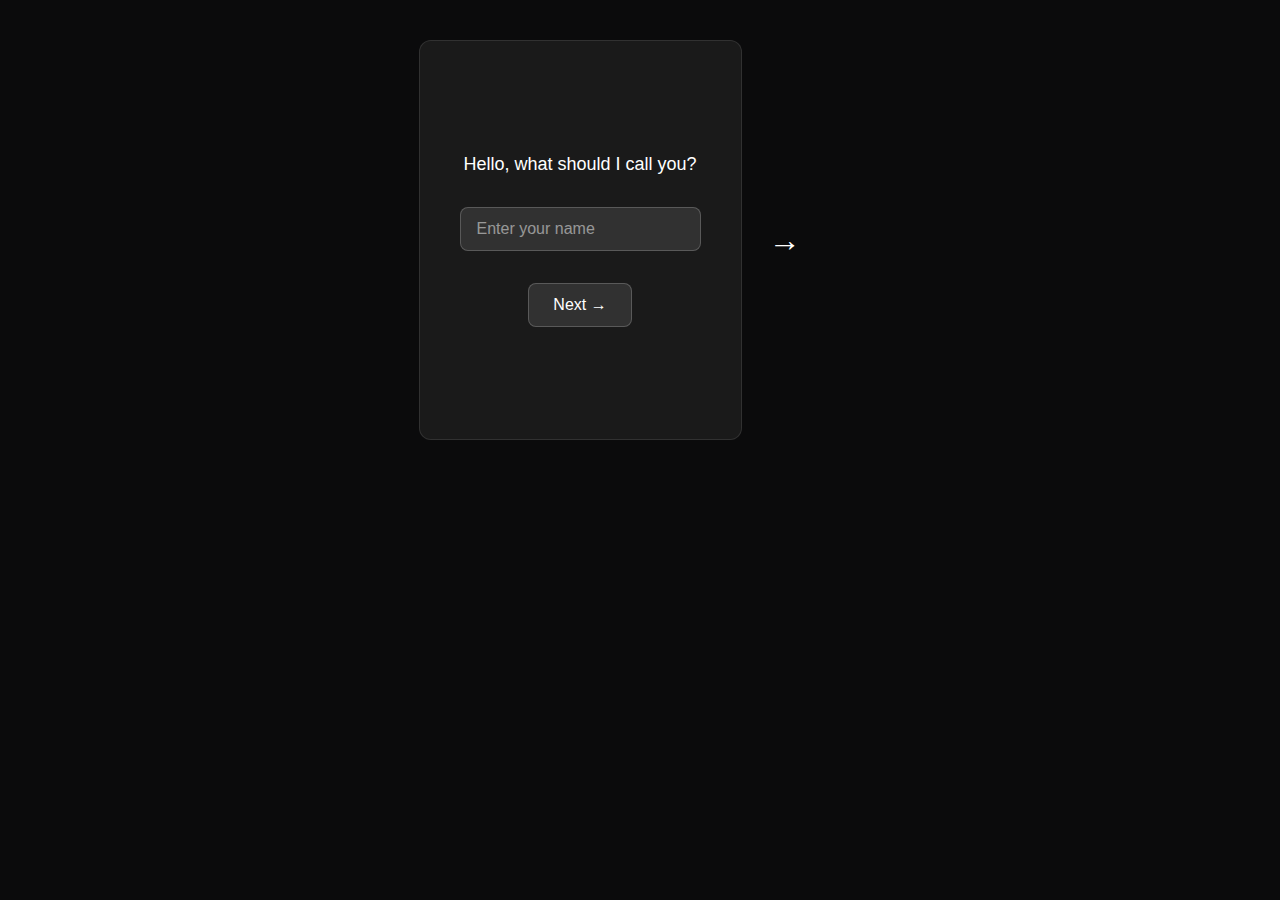
<file: index.html>
<!doctype html>
<html lang="ru">

<head>
    <meta charset="utf-8" />
    <meta name="viewport" content="width=device-width, initial-scale=1" />
    <title>Windows 11 (Web) - Welcome</title>
    <link rel="icon" href="./all/ru/static/favicon.png" />
    <link rel="stylesheet" href="./style.css"/>
</head>

<body>
    
    <div id="welcome-screen" class="welcЩome-screen">
        <div class="welcome-container">
            <div class="welcome-step" id="welcome-step-1">
                <div class="welcome-text">Hello, what should I call you?</div>
                <input type="text" id="welcome-name-input" class="welcome-input" placeholder="Enter your name" />
                <button class="welcome-btn" onclick="welcomeNext()">Next →</button>
            </div>
        <br>
        <br>
        <br>
            <div class="welcome-step hidden" id="welcome-step-2">
                <div class="welcome-text" id="welcome-greeting">hello, ${name}</div>
                <div class="welcome-text">select language</div>
                <div class="welcome-lang-buttons">
                    <button class="welcome-lang-btn" id="welcome-lang-ru" onclick="selectLanguage('ru')">ru</button>
                    <button class="welcome-lang-btn" id="welcome-lang-eng" onclick="selectLanguage('eng')">eng</button>
                </div>
            </div>
            <div class="welcome-step hidden" id="welcome-step-3">
                <div class="welcome-text-large">Welcome</div>
                <div class="welcome-text-large">to Windows Web</div>
                <button class="welcome-btn" onclick="welcomeFinish()">Get Started</button>
            </div>
        </div>
    </div>

    <script src="./welcome.js"></script>
</body>
</html>
</file>
<file: style.css>
/* Basic reset */
* {
  box-sizing: border-box;
}

html,
body {
  height: 100%;
}

body {
  margin: 0;
  font-family: 'Inter', 'Roboto', -apple-system, BlinkMacSystemFont, "Segoe UI", Oxygen, Ubuntu, Cantarell, "Fira Sans", "Droid Sans", "Helvetica Neue", Arial, "Noto Sans", sans-serif;
  color: #eaeaea;
  background: #0b0b0c;
  overflow: hidden;
  width: 100vw;
  height: 100vh;
}

.desktop {
  position: relative;
  width: 100vw;
  height: 100vh;
  min-width: 100vw;
  min-height: 100vh;
  overflow: hidden;
}

.desktop-wallpaper {
  position: absolute;
  inset: 0;
  background-image: url(../wallpapers/wallpaper1.jpg);
  background-size: cover, auto, auto, auto;
  background-position: center, center, center, center;
  background-repeat: no-repeat, no-repeat, no-repeat, no-repeat;
  filter: saturate(1.1) contrast(1.05);
}


/* Windows Version Styles */
body.windows-11 .taskbar {
  background: rgba(30, 30, 30, 0.8);
  backdrop-filter: blur(40px) saturate(1.3);
  border-top: 1px solid rgba(255, 255, 255, 0.1);
}

body.windows-10 .taskbar {
  background: rgba(25, 25, 25, 0.95);
  backdrop-filter: blur(20px);
  border-top: 1px solid rgba(255, 255, 255, 0.08);
}

body.windows-8 .taskbar {
  background: rgba(20, 20, 20, 0.98);
  backdrop-filter: blur(10px);
  border-top: 1px solid rgba(255, 255, 255, 0.06);
}

body.windows-7 .taskbar {
  background: linear-gradient(to bottom, #3a3a3a 0%, #2a2a2a 100%);
  border-top: 1px solid rgba(255, 255, 255, 0.1);
  box-shadow: 0 -2px 10px rgba(0, 0, 0, 0.5);
}

body.windows-xp .taskbar {
  background: linear-gradient(to bottom, #245edb 0%, #1941a5 100%);
  border-top: 2px solid #4a7dd8;
  box-shadow: inset 0 1px 0 rgba(255, 255, 255, 0.2);
}

body.windows-2000 .taskbar {
  background: #c0c0c0;
  border-top: 2px solid #808080;
  box-shadow: inset 0 1px 0 rgba(255, 255, 255, 0.3);
}

body.windows-98 .taskbar {
  background: #c0c0c0;
  border-top: 2px solid #808080;
  box-shadow: inset 0 1px 0 rgba(255, 255, 255, 0.3);
}

body.windows-95 .taskbar {
  background: #c0c0c0;
  border-top: 2px solid #808080;
  box-shadow: inset 0 1px 0 rgba(255, 255, 255, 0.3);
}

body.windows-31 .taskbar {
  background: #c0c0c0;
  border-top: 2px solid #808080;
  height: 32px;
}

body.windows-1 .taskbar {
  background: #000080;
  border-top: 2px solid #000060;
  height: 28px;
}

/* Start menu placement option */
body.menu-left .start-menu {
  left: 12px;
  transform: translateX(0) translateY(8px);
}

body.menu-left .start-menu.hidden {
  transform: translateX(0) translateY(16px);
}

body.menu-center .start-menu {
  left: 50%;
  transform: translateX(-50%) translateY(8px);
}

body.menu-center .start-menu.hidden {
  transform: translateX(-50%) translateY(16px);
}

.desktop-icons {
  position: absolute;
  top: 16px;
  left: 16px;
  display: grid;
  grid-template-columns: repeat(1, 92px);
  gap: 12px 8px;
  z-index: 0;
  box-shadow:5px 2px 4px rgb(0, 0, 0);
}

.desktop-icon {
  width: 92px;
  border: none;
  background: transparent;
  color: #e6e6e6;
  display: flex;
  flex-direction: column;
  align-items: center;
  gap: 6px;
  z-index: 1;
  padding: 8px 4px;
  border-radius: 8px;
  cursor: default;
  box-shadow:5px 2px 4px rgb(0, 0, 0);
}

.desktop-icon:hover {
  background: rgba(255, 255, 255, 0.06);
  box-shadow:5px 2px 4px rgb(0, 0, 0);  
}

.desktop-icon img {
  width: 36px;
  height: 36px;
}

.desktop-icon span {
  font-size: 13px;
  font-weight: 500;
  text-shadow: 0 2px 4px rgba(0, 0, 0, 0.6);
  font-family: 'Inter', sans-serif;
}

.windows-root {
  position: absolute;
  inset: 0 0 52px 0;
}

textarea {
  resize: none;
}

.window {
  position: absolute;
  min-width: 360px;
  min-height: 240px;
  max-width: 95vw;
  max-height: 90vh;
  background: rgba(28, 30, 38, 0.75);
  backdrop-filter: blur(24px) saturate(1.2);
  -webkit-backdrop-filter: blur(24px) saturate(1.2);
  border: 1px solid rgba(255, 255, 255, 0.12);
  border-radius: 16px;
  box-shadow: 0 24px 80px rgba(0, 0, 0, 0.5), 0 2px 0 rgba(255, 255, 255, 0.08) inset;
  overflow: hidden;
  transition: transform 0.2s ease, box-shadow 0.2s ease;
}

.window.focused {
  outline: 2px solid rgba(124, 77, 255, 0.45);
}

.window-titlebar {
  display: flex;
  align-items: center;
  justify-content: space-between;
  gap: 8px;
  height: 40px;
  padding: 0 8px 0 10px;
  user-select: none;
  cursor: grab;
  background: linear-gradient(180deg, rgba(255, 255, 255, 0.06), rgba(255, 255, 255, 0));
}

.window-titlebar:active {
  cursor: grabbing;
}

.window-title {
  display: flex;
  align-items: center;
  gap: 8px;
  font-size: 13px;
  color: #f2f2f7;
}

.window-controls {
  display: flex;
  align-items: center;
  gap: 2px;
}

.wc-btn {
  width: 46px;
  height: 30px;
  display: grid;
  place-items: center;
  border: none;
  border-radius: 6px;
  background: transparent;
  color: #d6d6dc;
}

.wc-btn:hover {
  background: rgba(255, 255, 255, 0.08);
}

.wc-btn.close:hover {
  background: #e81123;
  color: white;
}

.window-content {
  padding: 12px;
  height: calc(100% - 40px);
  overflow: auto;
}

/* Monaco host fills window content */
.window-content>.monaco-host {
  height: 100%;
}

.output-iframe {
  background: #0b0c10;
  border-radius: 6px;
}

.taskbar {
  position: fixed;
  left: 50%;
  transform: translateX(-50%);
  bottom: 0;
  height: 52px;
  width: min(100%, 1600px);
  display: flex;
  align-items: center;
  justify-content: space-between;
  background: rgba(30, 30, 30, 0.85);
  backdrop-filter: blur(48px) saturate(1.4);
  -webkit-backdrop-filter: blur(48px) saturate(1.4);
  border-top: 1px solid rgba(255, 255, 255, 0.12);
  border-left: 1px solid rgba(255, 255, 255, 0.06);
  border-right: 1px solid rgba(255, 255, 255, 0.06);
  border-radius: 16px 16px 0 0;
  padding: 0 16px;
  box-shadow: 0 -6px 24px rgba(0, 0, 0, 0.4);
}

.taskbar-left {
  display: flex;
  align-items: center;
  gap: 4px;
  flex-shrink: 0;
  padding: 0;
}

.taskbar-right {
  display: flex;
  align-items: center;
  gap: 4px;
  flex-shrink: 0;
  margin-left: auto;
}

.taskbar-center {
  display: flex;
  align-items: center;
  justify-content: center;
  gap: 6px;
  flex: 1;
  max-width: 800px;
  margin: 0 auto;
  cursor: pointer;
  transition: background 0.2s ease;
  border-radius: 8px;
  min-height: 40px;
  padding: 0 8px;
  position: relative;
  z-index: 1000;
}

.taskbar-center:hover {
  background: rgba(255, 255, 255, 0.08);
}

/* Когда есть приложения, они центрируются вместе с временем */
.taskbar-center:has(.taskbar-icon) {
  justify-content: center;
}

/* Время всегда по центру когда нет приложений */
.taskbar-center:not(:has(.taskbar-icon)) {
  justify-content: center;
}

.taskbar-btn {
  width: 46px;
  height: 46px;
  border-radius: 6px;
  border: none;
  display: grid;
  place-items: center;
  background: transparent;
  color: #fff;
  transition: background 0.2s ease;
  cursor: pointer;
  position: relative;
}

.taskbar-btn:hover {
  background: rgba(255, 255, 255, 0.1);
}

.taskbar-btn:active {
  background: rgba(255, 255, 255, 0.15);
  transform: scale(0.95);
}

.taskbar-btn img {
  width: 20px;
  height: 20px;
}

.taskbar-icon {
  min-width: 48px;
  height: 46px;
  border-radius: 6px;
  border: none;
  display: grid;
  place-items: center;
  background: transparent;
  position: relative;
  transition: all 0.2s ease;
  cursor: pointer;
  padding: 0 8px;
}

.taskbar-icon:hover {
  background: rgba(255, 255, 255, 0.1);
}

.taskbar-icon:active {
  background: rgba(255, 255, 255, 0.15);
  transform: scale(0.95);
}

.taskbar-icon img {
  width: 18px;
  height: 18px;
}

.taskbar-icon.active {
  background: rgba(255, 255, 255, 0.15);
}

.taskbar-icon.active::before {
  content: "";
  position: absolute;
  bottom: 0;
  left: 50%;
  transform: translateX(-50%);
  width: 40%;
  height: 3px;
  border-radius: 2px 2px 0 0;
  background: rgba(255, 255, 255, 0.9);
}

.taskbar-clock {
  font-size: 13px;
  opacity: 0.98;
  padding: 8px 14px;
  text-align: center;
  white-space: pre-line;
  line-height: 1.5;
  font-weight: 500;
  color: rgba(255, 255, 255, 0.98);
  user-select: none;
  cursor: default;
  transition: all 0.3s ease;
  flex-shrink: 0;
  font-family: 'Inter', sans-serif;
}

.start-menu {
  position: absolute;
  left: 50%;
  bottom: 60px;
  transform: translateX(-50%) translateY(8px);
  width: min(900px, calc(100vw - 32px));
  max-height: 600px;
  background: rgba(28, 30, 38, 0.85);
  backdrop-filter: blur(32px) saturate(1.25);
  -webkit-backdrop-filter: blur(32px) saturate(1.25);
  border: 1px solid rgba(255, 255, 255, 0.12);
  border-radius: 20px;
  box-shadow: 0 32px 100px rgba(0, 0, 0, 0.65);
  padding: 20px;
  transition: opacity .2s ease, transform .2s ease;
  overflow-y: auto;
}

.start-menu.hidden {
  opacity: 0;
  pointer-events: none;
  transform: translateX(-50%) translateY(16px);
}

body.menu-right .start-menu {
  left: auto;
  right: 12px;
  transform: translateX(0) translateY(8px);
}

body.menu-right .start-menu.hidden {
  transform: translateX(0) translateY(16px);
}

.start-search {
  padding: 6px;
}

.start-search input {
  width: 100%;
  height: 36px;
  border-radius: 10px;
  border: 1px solid rgba(255, 255, 255, 0.12);
  background: rgba(0, 0, 0, 0.25);
  color: #e8e8ef;
  padding: 0 10px;
}

.start-apps {
  display: grid;
  grid-template-columns: repeat(6, 1fr);
  gap: 12px;
  padding: 12px 6px 6px;
}

.start-app {
  height: 90px;
  border-radius: 14px;
  border: none;
  background: transparent;
  color: #ededf3;
  display: flex;
  flex-direction: column;
  align-items: center;
  justify-content: center;
  gap: 8px;
  transition: all 0.2s ease;
}

.start-app:hover {
  background: rgba(255, 255, 255, 0.1);
  transform: translateY(-2px);
}

.start-app img {
  width: 32px;
  height: 32px;
  transition: transform 0.2s ease;
}

.start-app:hover img {
  transform: scale(1.1);
}

.start-app span {
  font-size: 13px;
  font-weight: 500;
  font-family: 'Inter', sans-serif;
}

/* Utility */
.hidden {
  display: none;
}

.btn {
  background-color: #4e4e4e;
  color: #fff;
  font-size: 1.2rem;
  padding: 15px;
  border: none;
  border-radius: 8px;
  cursor: pointer;
  transition: all 0.2s ease;
  box-shadow: 0 4px #3a3a3a;
}

.btn:active {
  transform: translateY(2px);
  box-shadow: 0 2px #3a3a3a;
}

.btn:hover {
  background-color: #6e6e6e;
}


/* Game styles */
.window-content>div[style*="display: flex"] {
  display: flex !important;
}

.window-content>div[style*="display: grid"] {
  display: grid !important;
}

/* Center game boards */
.window-content>div>div[style*="justify-content: center"] {
  display: flex !important;
  justify-content: center !important;
  align-items: center !important;
}

/* Game canvas improvements */
canvas {
  display: block;
  margin: 0 auto;
  image-rendering: pixelated;
  image-rendering: -moz-crisp-edges;
  image-rendering: crisp-edges;
  transition: transform 0.2s ease, box-shadow 0.2s ease;
}

canvas:hover {
  transform: scale(1.01);
  box-shadow: 0 6px 25px rgba(0, 0, 0, 0.6) !important;
}

/* Game buttons spacing */
.window-content .btn {
  white-space: nowrap;
  min-width: 80px;
  transition: all 0.3s cubic-bezier(0.4, 0, 0.2, 1);
  position: relative;
  overflow: hidden;
}

.window-content .btn::before {
  content: '';
  position: absolute;
  top: 50%;
  left: 50%;
  width: 0;
  height: 0;
  border-radius: 50%;
  background: rgba(255, 255, 255, 0.2);
  transform: translate(-50%, -50%);
  transition: width 0.6s, height 0.6s;
}

.window-content .btn:hover::before {
  width: 300px;
  height: 300px;
}

.window-content .btn:hover {
  transform: translateY(-2px);
  box-shadow: 0 4px 12px rgba(0, 0, 0, 0.3);
}

.window-content .btn:active {
  transform: translateY(0);
}

/* Game info bars */
.window-content>div>div[style*="display: flex"][style*="justify-content: space-between"] {
  gap: 8px;
  flex-wrap: wrap;
  animation: fadeIn 0.3s ease-in;
}

/* Game animations */
@keyframes fadeIn {
  from {
    opacity: 0;
    transform: translateY(-10px);
  }

  to {
    opacity: 1;
    transform: translateY(0);
  }
}

@keyframes slideIn {
  from {
    opacity: 0;
    transform: scale(0.9);
  }

  to {
    opacity: 1;
    transform: scale(1);
  }
}

@keyframes pulse {

  0%,
  100% {
    transform: scale(1);
  }

  50% {
    transform: scale(1.05);
  }
}

/* Game board animations */
.window-content>div>div[style*="display: grid"] {
  animation: slideIn 0.4s ease-out;
}

/* Game cards in games app */
.window-content .game-card {
  transition: all 0.3s cubic-bezier(0.4, 0, 0.2, 1);
  animation: fadeIn 0.5s ease-out;
}

.window-content .game-card:hover {
  transform: translateY(-5px) scale(1.02);
  box-shadow: 0 8px 25px rgba(0, 0, 0, 0.4);
}

.window-content .game-card:active {
  transform: translateY(-2px) scale(0.98);
}

/* Game pieces with animations */
.window-content [style*="borderRadius: '50%'"] {
  transition: transform 0.2s ease, box-shadow 0.2s ease;
}

.window-content [style*="borderRadius: '50%'"]:hover {
  transform: scale(1.1);
  box-shadow: 0 4px 15px rgba(0, 0, 0, 0.3);
}

/* Responsive tweaks based on window.innerWidth */
body.screen-mobile .start-apps {
  grid-template-columns: repeat(3, 1fr);
}

body.screen-tablet .start-apps {
  grid-template-columns: repeat(4, 1fr);
}

body.screen-desktop .start-apps {
  grid-template-columns: repeat(6, 1fr);
}

body.screen-mobile .window {
  max-width: calc(100vw - 16px) !important;
  max-height: calc(100vh - 70px) !important;
}

body.screen-desktop .window {
  max-width: calc(100vw - 32px) !important;
  max-height: calc(100vh - 70px) !important;
}

body.screen-mobile .taskbar {
  height: 40px;
}

body.screen-mobile .taskbar-btn,
body.screen-mobile .taskbar-icon {
  width: 40px;
  height: 40px;
}

body.screen-mobile .taskbar-clock {
  font-size: 11px;
  padding: 4px 8px;
}

body.screen-mobile .start-menu {
  width: calc(100vw - 20px);
  max-width: 100%;
}

body.screen-mobile .window-content .btn {
  font-size: 12px;
  padding: 0 8px;
  min-width: 70px;
}

body.screen-tablet .window {
  max-width: 90vw !important;
  max-height: 85vh !important;
}

/* Legacy media queries for fallback */
@media (max-width: 900px) {
  .start-apps {
    grid-template-columns: repeat(4, 1fr);
  }
}

@media (max-width: 640px) {
  .start-apps {
    grid-template-columns: repeat(3, 1fr);
  }

  .window-content .btn {
    font-size: 12px;
    padding: 0 8px;
    min-width: 70px;
  }
}

/* Welcome Screen */
.welcome-screen {
  position: fixed;
  inset: 0;
  background: #0b0b0c;
  z-index: 10000;
  display: flex;
  align-items: center;
  justify-content: center;
}

.welcome-screen.hidden {
  display: none !important;
  pointer-events: none;
  visibility: hidden;
}

.welcome-container {
  display: flex;
  align-items: center;
  justify-content: center;
  gap: 40px;
  width: 100%;
  max-width: 1200px;
  padding: 40px;
}

.welcome-step {
  background: #1a1a1a;
  border: 1px solid rgba(255, 255, 255, 0.1);
  border-radius: 12px;
  padding: 40px;
  min-width: 300px;
  min-height: 400px;
  display: flex;
  flex-direction: column;
  align-items: center;
  justify-content: center;
  gap: 24px;
  position: relative;
}

.welcome-step.hidden {
  display: none;
}

.welcome-step::after {
  content: '→';
  position: absolute;
  right: -60px;
  top: 50%;
  transform: translateY(-50%);
  font-size: 32px;
  color: #fff;
}

.welcome-step:last-child::after {
  display: none;
}

.welcome-text {
  color: #fff;
  font-size: 18px;
  text-align: center;
  margin-bottom: 8px;
}

.welcome-text-large {
  color: #fff;
  font-size: 32px;
  font-weight: 600;
  text-align: center;
}

.welcome-input {
  width: 100%;
  padding: 12px 16px;
  background: rgba(255, 255, 255, 0.1);
  border: 1px solid rgba(255, 255, 255, 0.2);
  border-radius: 8px;
  color: #fff;
  font-size: 16px;
  outline: none;
  transition: all 0.2s;
}

.welcome-input:focus {
  background: rgba(255, 255, 255, 0.15);
  border-color: rgba(255, 255, 255, 0.3);
}

.welcome-input::placeholder {
  color: rgba(255, 255, 255, 0.5);
}

.welcome-btn {
  padding: 12px 24px;
  background: rgba(255, 255, 255, 0.1);
  border: 1px solid rgba(255, 255, 255, 0.2);
  border-radius: 8px;
  color: #fff;
  font-size: 16px;
  cursor: pointer;
  transition: all 0.2s;
  margin-top: 8px;
}

.welcome-btn:hover {
  background: rgba(255, 255, 255, 0.15);
  border-color: rgba(255, 255, 255, 0.3);
}

.welcome-lang-buttons {
  display: flex;
  gap: 12px;
  margin-top: 8px;
}

.welcome-lang-btn {
  padding: 12px 24px;
  background: rgba(255, 255, 255, 0.1);
  border: 1px solid rgba(255, 255, 255, 0.2);
  border-radius: 8px;
  color: #fff;
  font-size: 16px;
  cursor: pointer;
  transition: all 0.2s;
  min-width: 80px;
}

.welcome-lang-btn:hover {
  background: rgba(255, 255, 255, 0.15);
  border-color: rgba(255, 255, 255, 0.3);
}

@media (max-height: 600px) {

  .welcome-container {
    flex-direction: column;
    gap: 20px;
  }
}


@media (max-width: 90px) {
  .welcome-container {
    flex-direction: column;
    gap: 20px;
  }

  .desktop-icons,
  .desktop-icon {
    z-index: 1;
  }

  .taskbar,
  .taskbar-center,
  .taskbar-left,
  .taskbar-right {
    z-index: 1000;
  }

  .welcome-step::after {
    content: '↓';
    right: auto;
    bottom: -40px;
    top: auto;
    transform: none;
  }

  .welcome-step {
    min-width: 280px;
    min-height: 300px;
  }
}

.btn {
  background: #4e4e4e;
  color: #fff;
  font-size: 1.2rem;
  padding: 12px 16px;
  border: none;
  border-radius: 8px;
  cursor: pointer;
  box-shadow: 0 4px #3a3a3a;
  transition: 0.2s;
}

.btn:hover { background: #6e6e6e; }
.btn:active { transform: translateY(2px); box-shadow: 0 2px #3a3a3a; }

@media (max-width: 480px) {
  .desktop-icons { grid-template-columns: repeat(1, 50px); gap: 6px; }
  .desktop-icon { width: 50px; gap: 4px; padding: 4px; }
  .desktop-icon img { width: 24px; height: 24px; }
  .desktop-icon span { font-size: 9px; }
  .window { min-width: 200px; min-height: 150px; max-width: calc(100vw - 10px); max-height: calc(100vh - 50px); }
  .window-titlebar { height: 28px; }
  .window-title { font-size: 10px; }
  .wc-btn { width: 32px; height: 24px; }
  .window-content { padding: 6px; height: calc(100% - 28px); }
  .window-content .btn { font-size: 10px; padding: 0 4px; height: 24px; }
  .taskbar { height: 40px; width: calc(100vw - 4px); left: 2px; right: 2px; padding: 0 4px; }
  .taskbar-btn, .taskbar-icon { width: 36px; height: 36px; }
  .taskbar-btn img, .taskbar-icon img { width: 14px; height: 14px; }
  .taskbar-clock { font-size: 9px; padding: 2px 4px; }
  .start-menu { left: 2px; right: 2px; width: calc(100vw - 10px); max-height: calc(100vh - 100px); bottom: 48px; padding: 8px; }
  .start-search input { height: 28px; font-size: 12px; }
  .start-apps { grid-template-columns: repeat(2, 1fr); gap: 6px; }
  .start-app { height: 70px; gap: 4px; }
  .start-app img { width: 24px; height: 24px; }
  .start-app span { font-size: 10px; }
}

@media (min-width: 481px) and (max-width: 768px) {
  .desktop-icons { grid-template-columns: repeat(1, 65px); gap: 8px; }
  .desktop-icon { width: 65px; gap: 4px; }
  .desktop-icon img { width: 28px; height: 28px; }
  .desktop-icon span { font-size: 11px; }
  .window { min-width: 280px; min-height: 200px; max-width: calc(100vw - 16px); max-height: calc(100vh - 60px); }
  .window-titlebar { height: 32px; }
  .window-title { font-size: 11px; }
  .wc-btn { width: 36px; height: 26px; }
  .window-content { padding: 8px; height: calc(100% - 32px); }
  .window-content .btn { font-size: 11px; padding: 0 6px; height: 28px; }
  .taskbar { height: 44px; width: calc(100vw - 8px); left: 4px; right: 4px; }
  .taskbar-btn, .taskbar-icon { width: 40px; height: 40px; }
  .taskbar-clock { font-size: 11px; padding: 4px 8px; }
  .start-menu { left: 8px; right: 8px; width: calc(100vw - 20px); max-height: calc(100vh - 120px); bottom: 52px; }
  .start-apps { grid-template-columns: repeat(3, 1fr); gap: 8px; }
  .start-app { height: 78px; gap: 5px; }
  .start-app img { width: 28px; height: 28px; }
  .start-app span { font-size: 11px; }
}

@media (min-width: 769px) and (max-width: 1024px) {
  .desktop-icons { grid-template-columns: repeat(1, 80px); gap: 10px; }
  .desktop-icon { width: 80px; }
  .window { min-width: 300px; max-width: 85vw; max-height: 85vh; }
  .taskbar { height: 48px; width: 85%; left: 7.5%; right: 7.5%; }
  .taskbar-btn, .taskbar-icon { width: 42px; height: 42px; }
  .start-menu { width: 80%; left: 10%; right: 10%; max-height: 80vh; bottom: 56px; }
  .start-apps { grid-template-columns: repeat(4, 1fr); gap: 10px; }
  .start-app { height: 85px; }
}

@media (min-width: 1025px) {
  .start-apps { grid-template-columns: repeat(6, 1fr); }
}

@media (max-height: 600px) {
  .window { max-height: calc(100vh - 50px); }
  .start-menu { max-height: calc(100vh - 100px); }
  .taskbar { height: 38px; }
  .taskbar-btn, .taskbar-icon { width: 36px; height: 36px; }
  .taskbar-clock { font-size: 10px; padding: 3px 6px; }
}

@media (max-width: 800px) and (max-height: 480px) {
  .desktop-icons { grid-template-columns: repeat(1, 40px); gap: 4px; }
  .desktop-icon { width: 40px; padding: 2px; }
  .desktop-icon img { width: 20px; height: 20px; }
  .desktop-icon span { font-size: 8px; }
  .window { min-width: 180px; max-height: calc(100vh - 40px); }
  .taskbar { height: 38px; }
  .start-menu { bottom: 40px; max-height: calc(100vh - 70px); padding: 8px; }
  .start-apps { gap: 6px; }
  .start-app { height: 60px; gap: 3px; }
  .start-app img { width: 22px; height: 22px; }
  .start-app span { font-size: 9px; }
}

@media (min-width: 1920px) {
  .start-apps { grid-template-columns: repeat(8, 1fr); }
  .start-app { height: 95px; }
  .start-app img { width: 34px; height: 34px; }
  .taskbar { height: 56px; }
  .taskbar-btn, .taskbar-icon { width: 48px; height: 48px; }
}
</file>
